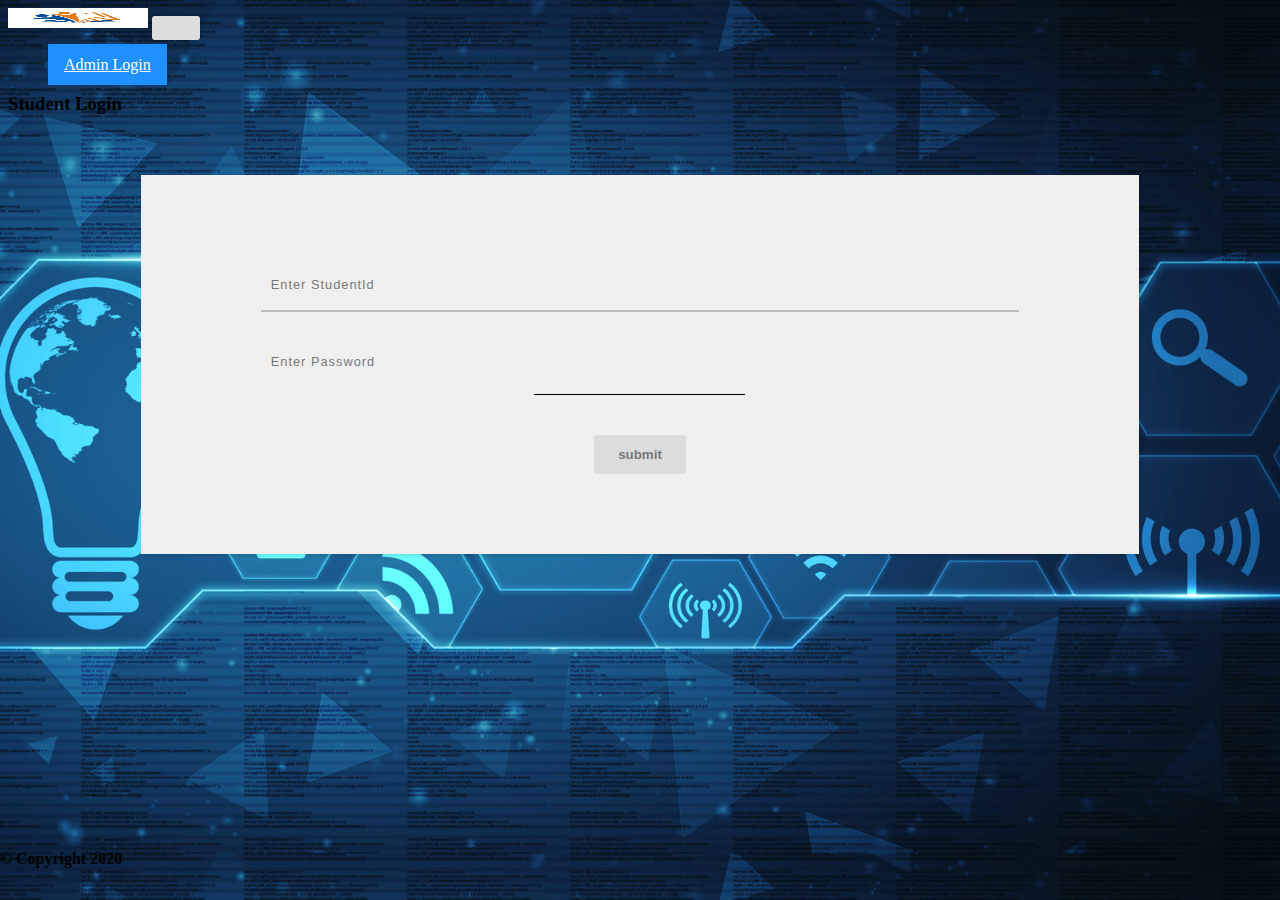
<file: index.html>
<!DOCTYPE html>
<html lang="en">
  <head>
    <!-- meta tag -->
    <meta charset="UTF-8" />
    <meta
      name="viewport"
      content="width=device-width, initial-scale=1, shrink-to-fit=no"
    />

    <title>Title</title>

    <!-- css -->
    <style>
      body {
        background-image: url("imgs/Digital_502167898.jpg");
        background-attachment: scroll;
        background-size: cover;
      }
    </style>

    <link
      rel="stylesheet"
      href="https://stackpath.bootstrapcdn.com/bootstrap/4.2.1/css/bootstrap.min.css"
      integrity="sha384-GJzZqFGwb1QTTN6wy59ffF1BuGJpLSa9DkKMp0DgiMDm4iYMj70gZWKYbI706tWS"
      crossorigin="anonymous"
    />
    <link rel="stylesheet" href="css/style.css" />
    <link rel="stylesheet" href="css/astyle.css" />
  </head>

  <body>
    <!-- Navbar -->
    <div class="container">
      <nav class="navbar navbar-expand-lg navbar-light">
        <img
          class="img-fluid rounded"
          height="20"
          width="140"
          src="img/lab.jpg"
          alt="image"
        />
        <button
          class="navbar-toggler"
          type="button"
          data-toggle="collapse"
          data-target="#navbarNavAltMarkup"
          aria-controls="navbarNavAltMarkup"
          aria-expanded="false"
          aria-label="Toggle navigation"
        >
          <span class="navbar-toggler-icon"></span>
        </button>
        <div class="collapse navbar-collapse" id="navbarNavAltMarkup">
          <ul class="nav ml-auto">
            <a
              class="btn font-weight-bold bg-success text-light ml-2"
              href="admin/login.html"
              >Admin Login</a
            >
          </ul>
        </div>
      </nav>
    </div>

    <!-- Log-In -->
    <div class="container">
      <h3 class="text-center text-light">Student Login</h3>
      <form action="login.php" method="GET">
        <label>
          <p class="label-txt">Enter StudentId</p>
          <input type="text" class="input" id="studid" name="studid" />
          <div class="line-box">
            <div class="line"></div>
          </div>
        </label>
        <label>
          <p class="label-txt">Enter Password</p>
          <input
            class="text-dark"
            type="password"
            id="password"
            name="password"
          />
        </label>
        <button type="submit">submit</button>
      </form>
    </div>

    <!-- Footer -->
    <footer class="footer bottom-footer">
      <div class="text-center bg-dark text-white py-3">
        <b> &copy; Copyright 2020</b>
      </div>
    </footer>

    <!-- javaScripts libraries-->
    <!-- jQuery -->
    <script
      src="https://code.jquery.com/jquery-3.3.1.slim.min.js"
      integrity="sha384-q8i/X+965DzO0rT7abK41JStQIAqVgRVzpbzo5smXKp4YfRvH+8abtTE1Pi6jizo"
      crossorigin="anonymous"
    ></script>
    <!-- pooper.js -->
    <script
      src="https://cdnjs.cloudflare.com/ajax/libs/popper.js/1.14.6/umd/popper.min.js"
      integrity="sha384-wHAiFfRlMFy6i5SRaxvfOCifBUQy1xHdJ/yoi7FRNXMRBu5WHdZYu1hA6ZOblgut"
      crossorigin="anonymous"
    ></script>
    <!-- bootstrap.js -->
    <script
      src="https://stackpath.bootstrapcdn.com/bootstrap/4.2.1/js/bootstrap.min.js"
      integrity="sha384-B0UglyR+jN6CkvvICOB2joaf5I4l3gm9GU6Hc1og6Ls7i6U/mkkaduKaBhlAXv9k"
      crossorigin="anonymous"
    ></script>
  </body>
</html>
<!-- created by: Ganesha Bansa - on 21-10-20 -->
</file>
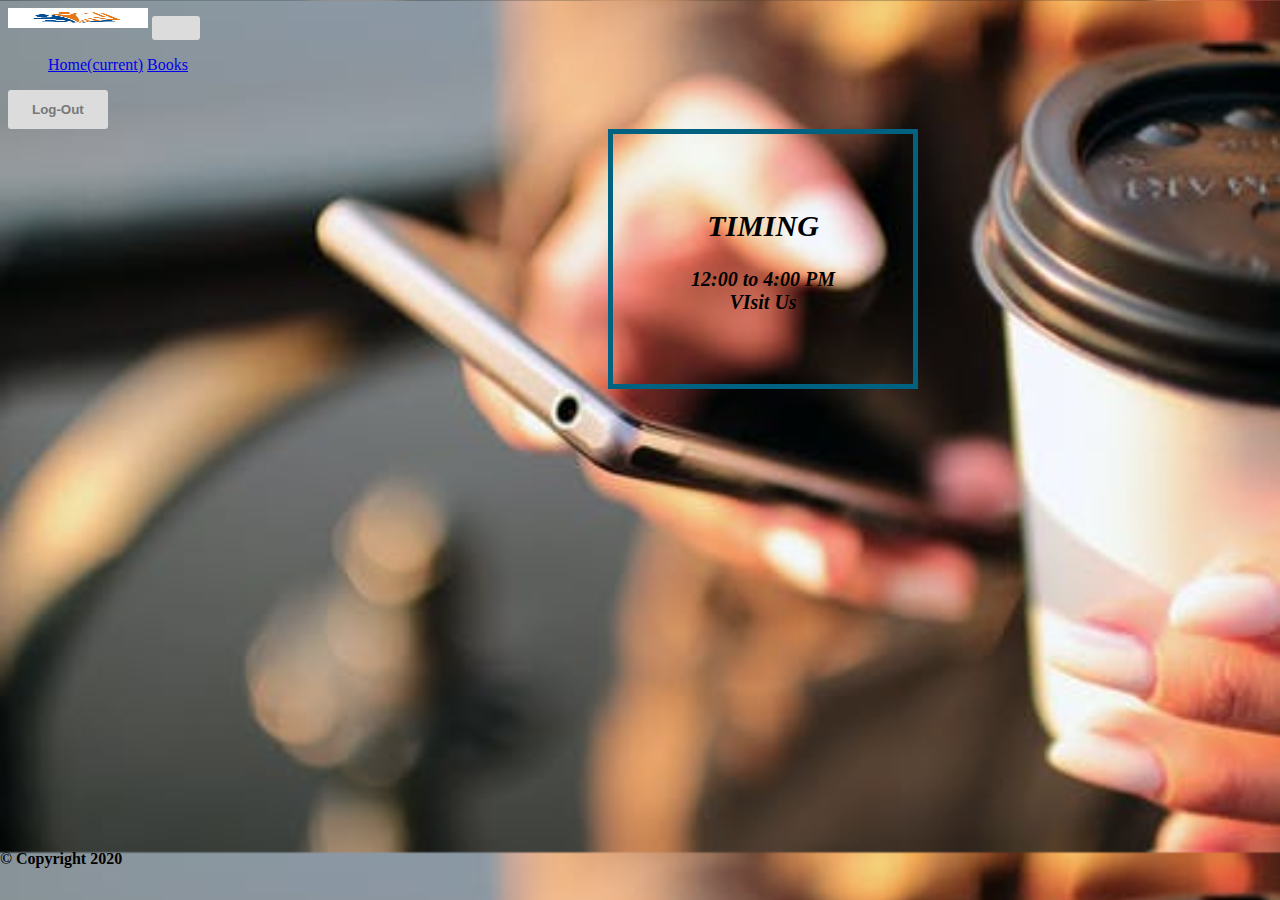
<file: contact.html>
<!DOCTYPE html>
<html lang="en">
<head>
  <!-- meta tag -->
  <meta charset="UTF-8">
  <meta name="viewport" content="width=device-width, initial-scale=1, shrink-to-fit=no">

  <title>Title</title>
  
  <!-- css -->
  <link rel="stylesheet" href="https://stackpath.bootstrapcdn.com/bootstrap/4.2.1/css/bootstrap.min.css" integrity="sha384-GJzZqFGwb1QTTN6wy59ffF1BuGJpLSa9DkKMp0DgiMDm4iYMj70gZWKYbI706tWS" crossorigin="anonymous">
  <link rel="stylesheet" href="css/style.css">

  <style>
    body {
      background-image: url("imgs/hands-coffee-smartphone-technology.jpg");
      background-attachment: scroll;
      background-size: cover;
    }
    
    .contactbox {   
    width: 200px;
    border: 5px solid rgb(0, 98, 128);
    padding: 50px;
    margin-left:  600px;
    font-style: italic;
    font-weight: bold;
    font-size: 20px;
    text-align: center;
  }
  </style>
  
</head>

<body>
    <!-- Navbar -->
    <div class="container">
    <nav class="navbar navbar-expand-lg navbar-light">
      <img class="img-fluid rounded" height="20" width="140" src="img/lab.jpg" alt="image">
      <button class="navbar-toggler" type="button" data-toggle="collapse" data-target="#navbarNavAltMarkup" aria-controls="navbarNavAltMarkup" aria-expanded="false" aria-label="Toggle navigation">
        <span class="navbar-toggler-icon"></span>
      </button>
      <div class="collapse navbar-collapse" id="navbarNavAltMarkup">
        <ul class="nav ml-auto">
          <a class="nav-link text-light py-1 font-weight-bold" href="home.php">Home<span class="sr-only">(current)</span></a>
          <a class="nav-link text-light py-1 font-weight-bold" href="book.php">Books</a>
        </ul>
        <form class="form-inline" method="GET" action="logout.php">
          <button class="btn font-weight-bold bg-success text-light ml-2">Log-Out</button>
        </form>
      </div>    
    </nav>
    </div>

   <!--contact-->
   <div class="contactbox container-Left">
    <div>
      <h2 class="text-danger text-center">TIMING</h2>
      <p class="italic">
      <div>12:00 to 4:00 PM</div>
       VIsit Us
       </p>
    </div> 
    </div>

    <!-- Footer -->
    <footer class="footer bottom-footer">
      <div class=" text-center bg-dark text-white py-3">
        <b> &copy; Copyright 2020</b>
      </div>
    </footer>
      
  <!-- javaScripts libraries-->
  <!-- jQuery -->
  <script src="https://code.jquery.com/jquery-3.3.1.slim.min.js" integrity="sha384-q8i/X+965DzO0rT7abK41JStQIAqVgRVzpbzo5smXKp4YfRvH+8abtTE1Pi6jizo" crossorigin="anonymous"></script>
  <!-- pooper.js -->
  <script src="https://cdnjs.cloudflare.com/ajax/libs/popper.js/1.14.6/umd/popper.min.js" integrity="sha384-wHAiFfRlMFy6i5SRaxvfOCifBUQy1xHdJ/yoi7FRNXMRBu5WHdZYu1hA6ZOblgut" crossorigin="anonymous"></script>
  <!-- bootstrap.js -->
  <script src="https://stackpath.bootstrapcdn.com/bootstrap/4.2.1/js/bootstrap.min.js" integrity="sha384-B0UglyR+jN6CkvvICOB2joaf5I4l3gm9GU6Hc1og6Ls7i6U/mkkaduKaBhlAXv9k" crossorigin="anonymous"></script>
</body>
</html>
<!-- created by:- on 21-10-20 -->
</file>
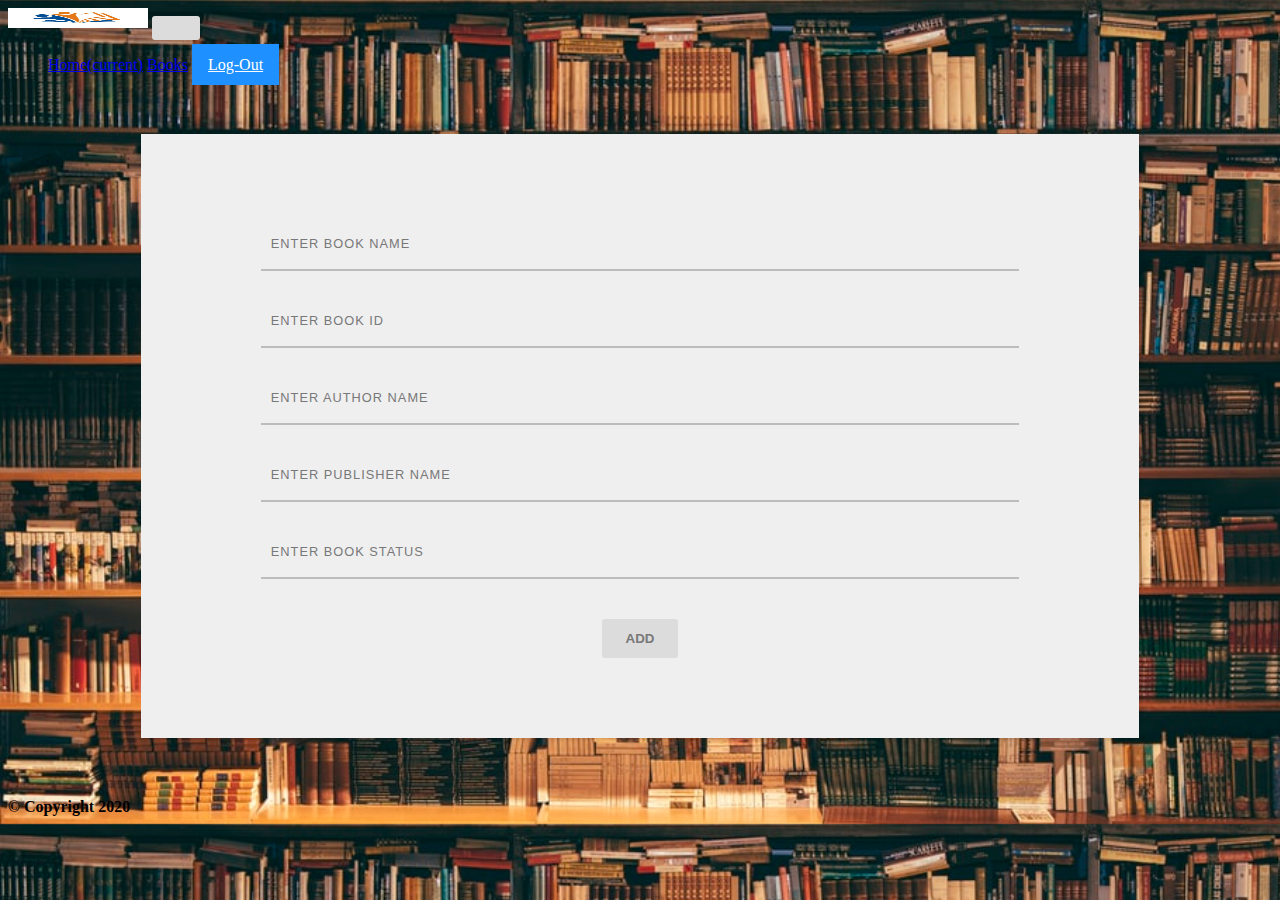
<file: admin/addbook.html>
<!DOCTYPE html>
<html lang="en">
  <head>
    <!-- meta tag -->
    <meta charset="UTF-8" />
    <meta
      name="viewport"
      content="width=device-width, initial-scale=1, shrink-to-fit=no"
    />

    <!-- css -->
    <style>
      body {
        background-image: url("../imgs/lab.jpg");
        background-attachment: scroll;
        background-size: cover;
      }
    </style>

    <title>Title</title>

    <!-- css -->
    <link
      rel="stylesheet"
      href="https://stackpath.bootstrapcdn.com/bootstrap/4.2.1/css/bootstrap.min.css"
      integrity="sha384-GJzZqFGwb1QTTN6wy59ffF1BuGJpLSa9DkKMp0DgiMDm4iYMj70gZWKYbI706tWS"
      crossorigin="anonymous"
    />
    <link rel="stylesheet" href="css/astyle.css" />
  </head>

  <body>
    <!-- Navbar -->
    <div class="container">
      <nav class="navbar navbar-expand-lg navbar-light">
        <img
          class="img-fluid rounded"
          height="20"
          width="140"
          src="../img/lab.jpg"
          alt="image"
        />
        <button
          class="navbar-toggler"
          type="button"
          data-toggle="collapse"
          data-target="#navbarNavAltMarkup"
          aria-controls="navbarNavAltMarkup"
          aria-expanded="false"
          aria-label="Toggle navigation"
        >
          <span class="navbar-toggler-icon"></span>
        </button>
        <div class="collapse navbar-collapse" id="navbarNavAltMarkup">
          <ul class="nav ml-auto">
            <a
              class="nav-link text-muted py-1 font-weight-bold"
              href="home.html"
              >Home<span class="sr-only">(current)</span></a
            >
            <a class="nav-link text-muted py-1 font-weight-bold" href="book.php"
              >Books</a
            >
            <a
              class="btn font-weight-bold bg-success text-light ml-2"
              href="login.html"
              >Log-Out</a
            >
          </ul>
        </div>
      </nav>
    </div>

    <!-- AddBook -->
    <div class="container">
      <form action="addbook.php" method="POST">
        <label>
          <p class="label-txt">ENTER BOOK NAME</p>
          <input type="text" class="input" name="bname" />
          <div class="line-box">
            <div class="line"></div>
          </div>
        </label>
        <label>
          <p class="label-txt">ENTER BOOK ID</p>
          <input type="text" class="input" name="bid" />
          <div class="line-box">
            <div class="line"></div>
          </div>
        </label>
        <label>
          <p class="label-txt">ENTER AUTHOR NAME</p>
          <input type="text" class="input" name="auth" />
          <div class="line-box">
            <div class="line"></div>
          </div>
        </label>
        <label>
          <p class="label-txt">ENTER PUBLISHER NAME</p>
          <input type="text" class="input" name="publish" />
          <div class="line-box">
            <div class="line"></div>
          </div>
        </label>
        <label>
          <p class="label-txt">ENTER BOOK STATUS</p>
          <input type="text" class="input" name="stat" />
          <div class="line-box">
            <div class="line"></div>
          </div>
        </label>

        <button type="submit">ADD</button>
      </form>
    </div>

    <!-- Footer -->
    <div class="footer container-fluid text-center bg-dark text-white py-3">
      <b> &copy; Copyright 2020</b>
    </div>

    <!-- javaScripts libraries-->
    <!-- jQuery -->
    <script
      src="https://code.jquery.com/jquery-3.3.1.slim.min.js"
      integrity="sha384-q8i/X+965DzO0rT7abK41JStQIAqVgRVzpbzo5smXKp4YfRvH+8abtTE1Pi6jizo"
      crossorigin="anonymous"
    ></script>
    <!-- pooper.js -->
    <script
      src="https://cdnjs.cloudflare.com/ajax/libs/popper.js/1.14.6/umd/popper.min.js"
      integrity="sha384-wHAiFfRlMFy6i5SRaxvfOCifBUQy1xHdJ/yoi7FRNXMRBu5WHdZYu1hA6ZOblgut"
      crossorigin="anonymous"
    ></script>
    <!-- bootstrap.js -->
    <script
      src="https://stackpath.bootstrapcdn.com/bootstrap/4.2.1/js/bootstrap.min.js"
      integrity="sha384-B0UglyR+jN6CkvvICOB2joaf5I4l3gm9GU6Hc1og6Ls7i6U/mkkaduKaBhlAXv9k"
      crossorigin="anonymous"
    ></script>
  </body>
</html>
<!-- created by:- on 21-10-20 -->
</file>
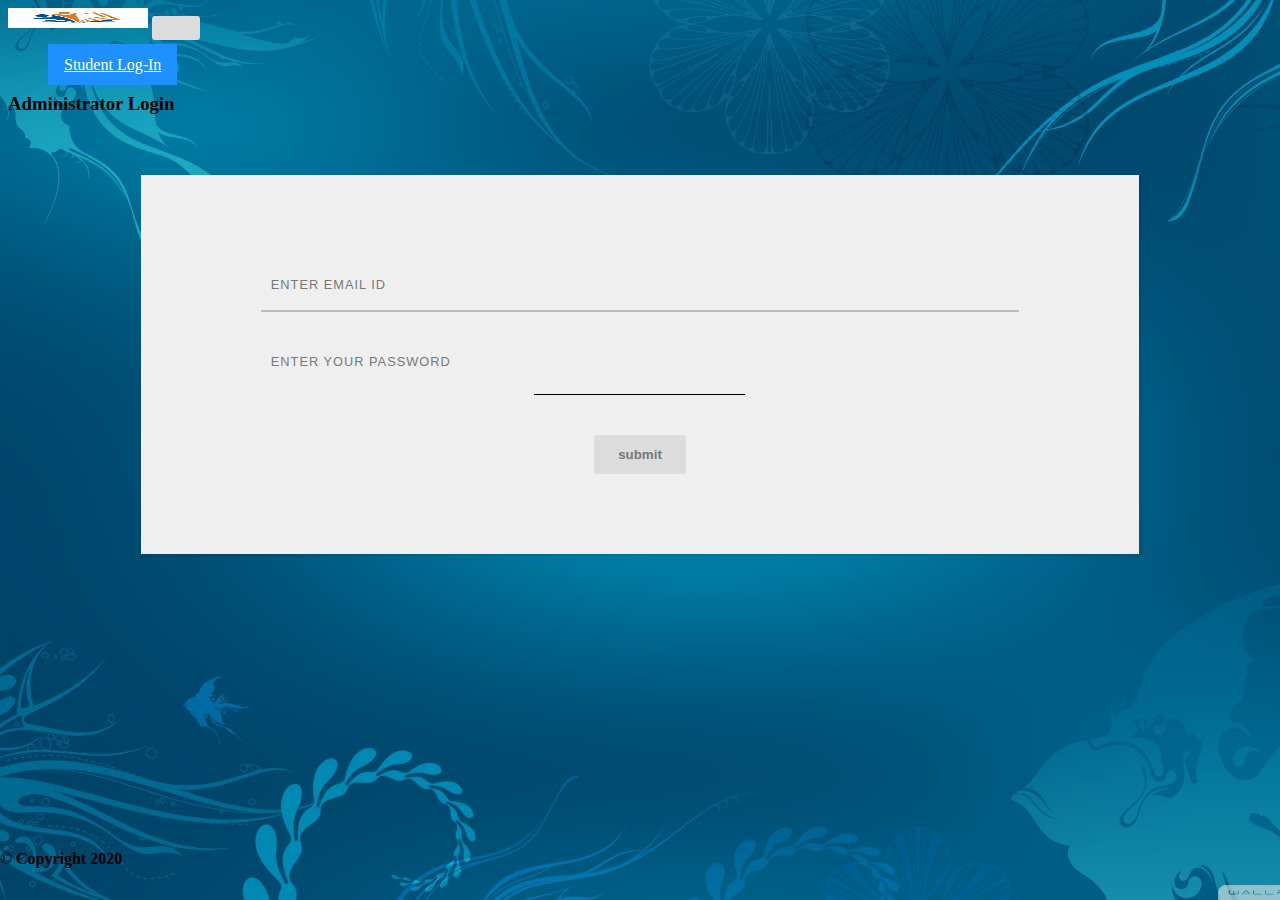
<file: admin/login.html>
<!DOCTYPE html>
<html lang="en">
  <head>
    <!-- meta tag -->
    <meta charset="UTF-8" />
    <meta
      name="viewport"
      content="width=device-width, initial-scale=1, shrink-to-fit=no"
    />

    <title>Title</title>

    <!-- css -->
    <style>
      body {
        background-image: url("../imgs/login.jpg");
        /* background-attachment: scroll; */
        background-repeat: no-repeat;
        background-attachment: fixed;
        background-size: cover;
      }
    </style>

    <link
      rel="stylesheet"
      href="https://stackpath.bootstrapcdn.com/bootstrap/4.2.1/css/bootstrap.min.css"
      integrity="sha384-GJzZqFGwb1QTTN6wy59ffF1BuGJpLSa9DkKMp0DgiMDm4iYMj70gZWKYbI706tWS"
      crossorigin="anonymous"
    />
    <link rel="stylesheet" href="css/astyle.css" />
  </head>

  <body>
    <!-- Navbar -->
    <div class="container">
      <nav class="navbar navbar-expand-lg navbar-light">
        <img
          class="img-fluid rounded"
          height="20"
          width="140"
          src="../img/lab.jpg"
          alt="image"
        />
        <button
          class="navbar-toggler"
          type="button"
          data-toggle="collapse"
          data-target="#navbarNavAltMarkup"
          aria-controls="navbarNavAltMarkup"
          aria-expanded="false"
          aria-label="Toggle navigation"
        >
          <span class="navbar-toggler-icon"></span>
        </button>
        <div class="collapse navbar-collapse" id="navbarNavAltMarkup">
          <ul class="nav ml-auto">
            <a
              class="btn font-weight-bold bg-success text-light ml-2"
              href="../index.html"
              >Student Log-In</a
            >
          </ul>
        </div>
      </nav>
    </div>

    <div class="container">
      <h3 class="text-center text-light">Administrator Login</h3>
      <form action="./login.php" method="GET">
        <label>
          <p class="label-txt">ENTER EMAIL ID</p>
          <input type="text" class="input" name="adminid" />
          <div class="line-box">
            <div class="line"></div>
          </div>
        </label>
        <label>
          <p class="label-txt">ENTER YOUR PASSWORD</p>
          <input
            class="text-dark"
            type="password"
            id="password"
            name="password"
          />
        </label>
        <button type="submit">submit</button>
      </form>
    </div>

    <!-- Footer -->
    <div
      class="footer bottom-footer container-fluid text-center bg-dark text-white py-3"
    >
      <b> &copy; Copyright 2020</b>
    </div>

    <!-- javaScripts libraries-->
    <!-- jQuery -->
    <script
      src="https://code.jquery.com/jquery-3.3.1.slim.min.js"
      integrity="sha384-q8i/X+965DzO0rT7abK41JStQIAqVgRVzpbzo5smXKp4YfRvH+8abtTE1Pi6jizo"
      crossorigin="anonymous"
    ></script>
    <!-- pooper.js -->
    <script
      src="https://cdnjs.cloudflare.com/ajax/libs/popper.js/1.14.6/umd/popper.min.js"
      integrity="sha384-wHAiFfRlMFy6i5SRaxvfOCifBUQy1xHdJ/yoi7FRNXMRBu5WHdZYu1hA6ZOblgut"
      crossorigin="anonymous"
    ></script>
    <!-- bootstrap.js -->
    <script
      src="https://stackpath.bootstrapcdn.com/bootstrap/4.2.1/js/bootstrap.min.js"
      integrity="sha384-B0UglyR+jN6CkvvICOB2joaf5I4l3gm9GU6Hc1og6Ls7i6U/mkkaduKaBhlAXv9k"
      crossorigin="anonymous"
    ></script>
  </body>
</html>
<!-- created by:- on 21-10-20 -->
</file>
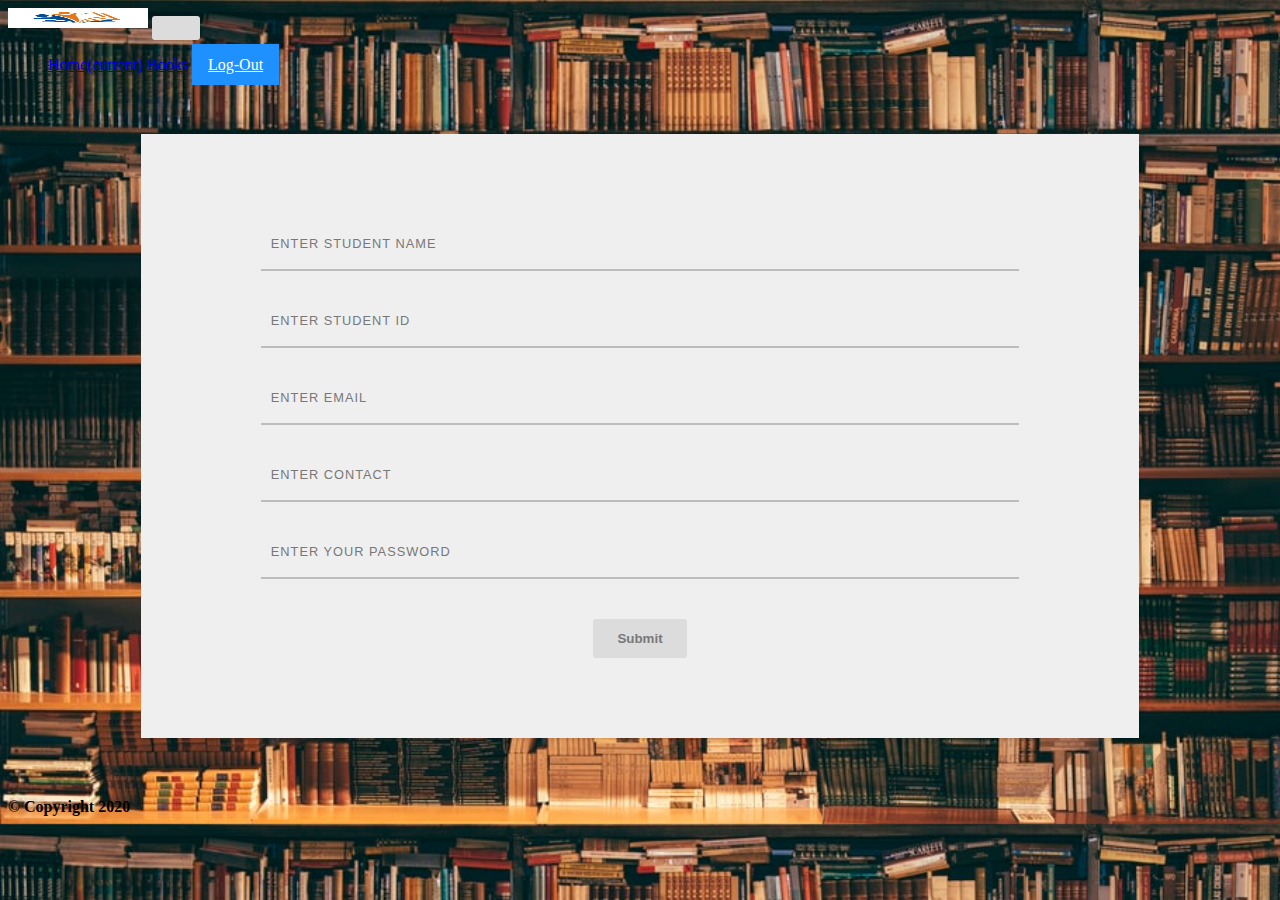
<file: admin/register.html>
<!DOCTYPE html>
<html lang="en">
  <head>
    <!-- meta tag -->
    <meta charset="UTF-8" />
    <meta
      name="viewport"
      content="width=device-width, initial-scale=1, shrink-to-fit=no"
    />

    <title>Title</title>
    <!-- css -->
    <style>
      body {
        background-image: url("../imgs/lab.jpg");
        background-attachment: scroll;
        background-size: cover;
      }
    </style>
    <!-- css -->
    <link
      rel="stylesheet"
      href="https://stackpath.bootstrapcdn.com/bootstrap/4.2.1/css/bootstrap.min.css"
      integrity="sha384-GJzZqFGwb1QTTN6wy59ffF1BuGJpLSa9DkKMp0DgiMDm4iYMj70gZWKYbI706tWS"
      crossorigin="anonymous"
    />
    <link rel="stylesheet" href="css/astyle.css" />
  </head>

  <body>
    <!-- Navbar -->
    <div class="container">
      <nav class="navbar navbar-expand-lg navbar-light">
        <img
          class="img-fluid rounded"
          height="20"
          width="140"
          src="../img/lab.jpg"
          alt="image"
        />
        <button
          class="navbar-toggler"
          type="button"
          data-toggle="collapse"
          data-target="#navbarNavAltMarkup"
          aria-controls="navbarNavAltMarkup"
          aria-expanded="false"
          aria-label="Toggle navigation"
        >
          <span class="navbar-toggler-icon"></span>
        </button>
        <div class="collapse navbar-collapse" id="navbarNavAltMarkup">
          <ul class="nav ml-auto">
            <a
              class="nav-link text-muted py-1 font-weight-bold mt-2"
              href="home.html"
              >Home<span class="sr-only">(current)</span></a
            >
            <a
              class="nav-link text-muted py-1 font-weight-bold mt-2"
              href="book.php"
              >Books</a
            >
            <a
              class="btn font-weight-bold bg-success text-light ml-2"
              href="login.html"
              >Log-Out</a
            >
          </ul>
        </div>
      </nav>
    </div>

    <!--Register-->
    <div class="container">
      <form action="register.php" method="POST">
        <label>
          <p class="label-txt">ENTER STUDENT NAME</p>
          <input type="text" class="input" name="name" required />
          <div class="line-box">
            <div class="line"></div>
          </div>
        </label>
        <label>
          <p class="label-txt">ENTER STUDENT ID</p>
          <input type="text" class="input" name="id" required />
          <div class="line-box">
            <div class="line"></div>
          </div>
        </label>
        <label>
          <p class="label-txt">ENTER EMAIL</p>
          <input type="email" class="input" name="email" required />
          <div class="line-box">
            <div class="line"></div>
          </div>
        </label>
        <label>
          <p class="label-txt">ENTER CONTACT</p>
          <input type="text" class="input" name="mob" required />
          <div class="line-box">
            <div class="line"></div>
          </div>
        </label>
        <label>
          <p class="label-txt">ENTER YOUR PASSWORD</p>
          <input type="text" class="input" name="password" required />
          <div class="line-box">
            <div class="line"></div>
          </div>
        </label>
        <button type="submit">Submit</button>
      </form>
    </div>

    <!-- Footer -->
    <div class="footer container-fluid text-center bg-dark text-white py-3">
      <b> &copy; Copyright 2020</b>
    </div>

    <!-- javaScripts libraries-->
    <!-- jQuery -->
    <script
      src="https://code.jquery.com/jquery-3.3.1.slim.min.js"
      integrity="sha384-q8i/X+965DzO0rT7abK41JStQIAqVgRVzpbzo5smXKp4YfRvH+8abtTE1Pi6jizo"
      crossorigin="anonymous"
    ></script>
    <!-- pooper.js -->
    <script
      src="https://cdnjs.cloudflare.com/ajax/libs/popper.js/1.14.6/umd/popper.min.js"
      integrity="sha384-wHAiFfRlMFy6i5SRaxvfOCifBUQy1xHdJ/yoi7FRNXMRBu5WHdZYu1hA6ZOblgut"
      crossorigin="anonymous"
    ></script>
    <!-- bootstrap.js -->
    <script
      src="https://stackpath.bootstrapcdn.com/bootstrap/4.2.1/js/bootstrap.min.js"
      integrity="sha384-B0UglyR+jN6CkvvICOB2joaf5I4l3gm9GU6Hc1og6Ls7i6U/mkkaduKaBhlAXv9k"
      crossorigin="anonymous"
    ></script>
  </body>
</html>
<!-- created by:- on 21-10-20 -->
</file>
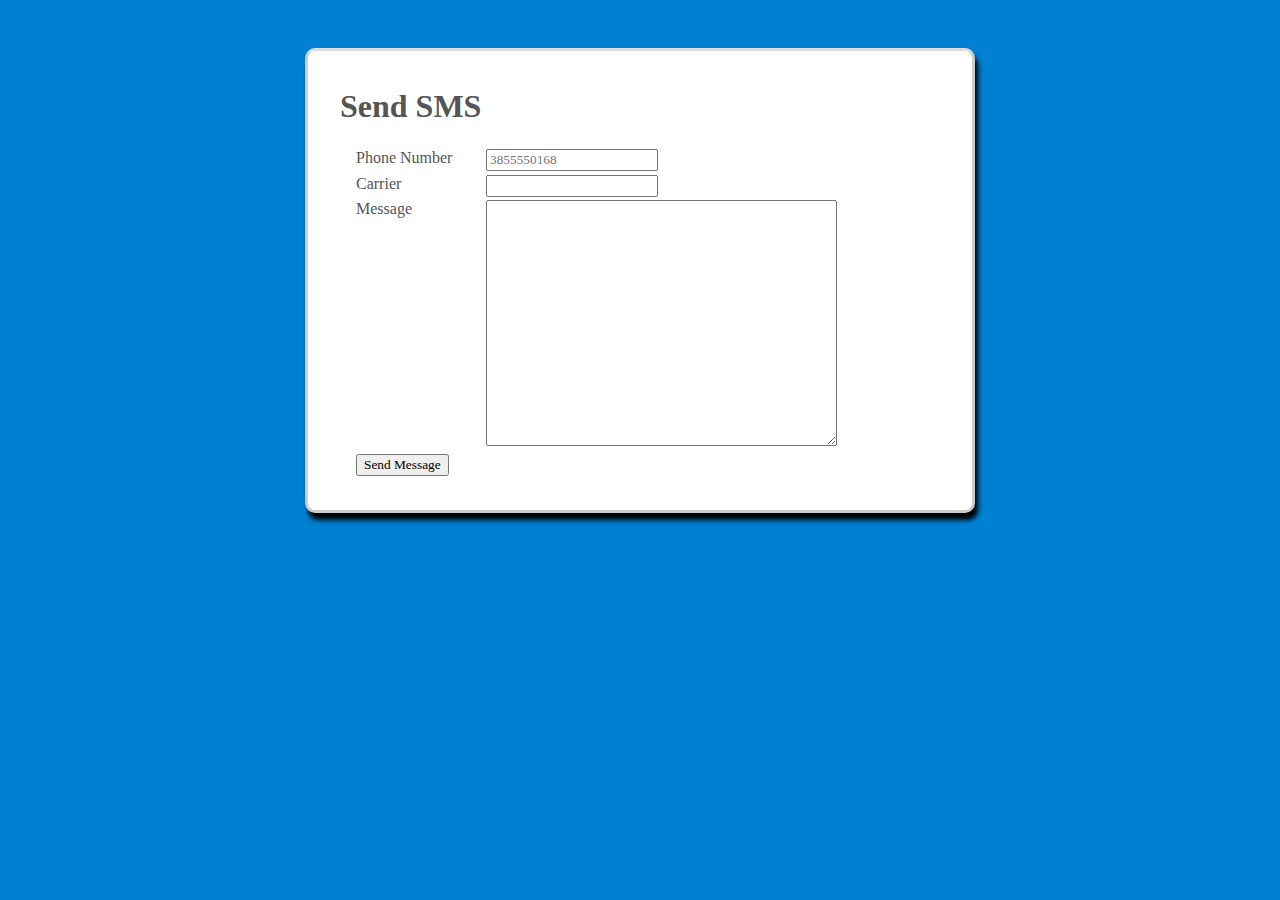
<file: garbage/smsbox.html>
<!DOCTYPE html>
 <head>
   <meta charset="utf-8" />
  </head>
  <style type="text/css">
    body {
 margin: 0;
 padding: 3em 0;
 color: #fff;
 background: #0080d2;
 font-family: Georgia, Times New Roman, serif;
}
 
#container {
 width: 600px;
 background: #fff;
 color: #555;
 border: 3px solid #ccc;
 -webkit-border-radius: 10px;
 -moz-border-radius: 10px;
 -ms-border-radius: 10px;
 border-radius: 10px;
 border-top: 3px solid #ddd;
 padding: 1em 2em;
 margin: 0 auto;
 -webkit-box-shadow: 3px 7px 5px #000;
 -moz-box-shadow: 3px 7px 5px #000;
 -ms-box-shadow: 3px 7px 5px #000;
 box-shadow: 3px 7px 5px #000;
}
 
ul {
 list-style: none;
 padding: 0;
}
 
ul > li {
 padding: 0.12em 1em
}
 
label {
 display: block;
 float: left;
 width: 130px;
}
 
input, textarea {
 font-family: Georgia, Serif;
}
  </style>
  <body>
   <div id="container">
    <h1>Send SMS</h1>
    <form action="" method="post">
     <ul>
      <li>
       <label for="phoneNumber">Phone Number</label>
       <input type="text" name="phoneNumber" id="phoneNumber" placeholder="3855550168" /></li>
      <li>
      <label for="carrier">Carrier</label>
       <input type="text" name="carrier" id="carrier" />
      </li>
      <li>
       <label for="smsMessage">Message</label>
       <textarea name="smsMessage" id="smsMessage" cols="45" rows="15"></textarea>
      </li>
     <li><input type="submit" name="sendMessage" id="sendMessage" value="Send Message" /></li>
    </ul>
   </form>
  </div>
 </body>
</html>
</file>
<file: css/style.css>
.bottom-footer {
  position: absolute;
  left: 0;
  bottom: 0;
  height: 50px;
  width: 100%;
}

/* .loginbox {
  width: 320px;
  height: 350px;
  background: #000;
  color: #fff;
  top: 50%;
  left: 50%;
  position: absolute;
  transform: translate(-50%, -50%);
  box-sizing: border-box;
  padding: 70px 30px;
} */

h1 {
  margin: 0;
  padding: 0 0 20px;
  text-align: center;
  font-size: 22px;
}
.loginbox p {
  margin: 0;
  padding: 0;
  font-weight: bolder;
}
.loginbox input {
  width: 100%;
  margin-bottom: 20px;
}

.loginbox input[type="text"],
input[type="Password"] {
  border: navajowhite;
  /* border-bottom: 1px solid #000; */
  background: transparent;
  outline: rgb(131, 126, 125);
  height: 40px;
  color: #fff;
  font-size: 16px;
}
.loginbox input[type="Submit"] {
  border: navajowhite;
  outline: tomato;
  height: 40px;
  background: transparent;
  color: #fff;
  font-size: 18px;
  border-radius: 20px;
}
.loginbox a {
  text-decoration: none;
  font-size: 12px;
  line-height: 20px;
  color: darkgrey;
}
.loginbox a:hover {
  color: #ffc107;
}
button {
  display: inline-block;
  padding: 12px 24px;
  background: rgb(220, 220, 220);
  font-weight: bold;
  color: rgb(120, 120, 120);
  border: none;
  outline: none;
  border-radius: 3px;
  cursor: pointer;
  transition: ease 0.3s;
}

button:hover {
  background: #8bc34a;
  color: #ffffff;
}
</file>
<file: css/astyle.css>
.bottom-footer {
  position: absolute;
  left: 0;
  bottom: 0;
  height: 50px;
  width: 100%;
}
.loginbox {
  width: 320px;
  height: 480px;
  background: #000;
  color: #fff;
  top: 50%;
  left: 50%;
  position: absolute;
  transform: translate(-50%, -50%);
  box-sizing: border-box;
  padding: 70px 30px;
}
h1 {
  margin: 0;
  padding: 0 0 20px;
  text-align: center;
  font-size: 22px;
}
.loginbox p {
  margin: 0;
  padding: 0;
  font-weight: bolder;
}
.loginbox input {
  width: 100%;
  margin-bottom: 20px;
}
.loginbox input[type="text"],
input[type="Password"] {
  border: navajowhite;
  border-bottom: 1px solid #000;
  background: transparent;
  outline: rgb(131, 126, 125);
  height: 40px;
  color: #fff;
  font-size: 16px;
}
.loginbox input[type="Submit"] {
  border: navajowhite;
  outline: tomato;
  height: 40px;
  background: transparent;
  color: #fff;
  font-size: 18px;
  border-radius: 20px;
}
.loginbox a {
  text-decoration: none;
  font-size: 12px;
  line-height: 20px;
  color: darkgrey;
}
.loginbox a:hover {
  color: #ffc107;
}

/* Style buttons */
.btn {
  background-color: DodgerBlue; /* Blue background */
  border: none; /* Remove borders */
  color: white; /* White text */
  padding: 12px 16px; /* Some padding */
  font-size: 16px; /* Set a font size */
  cursor: pointer; /* Mouse pointer on hover */
}

/* Darker background on mouse-over */
.btn:hover {
  background-color: RoyalBlue;
}

form {
  width: 60%;
  margin: 60px auto;
  background: #efefef;
  padding: 60px 120px 80px 120px;
  text-align: center;
  -webkit-box-shadow: 2px 2px 3px rgba(0, 0, 0, 0.1);
  box-shadow: 2px 2px 3px rgba(0, 0, 0, 0.1);
}
label {
  display: block;
  position: relative;
  margin: 40px 0px;
}
.label-txt {
  position: absolute;
  top: -1.6em;
  padding: 10px;
  font-family: sans-serif;
  font-size: 0.8em;
  letter-spacing: 1px;
  color: rgb(120, 120, 120);
  transition: ease 0.3s;
}
.input {
  width: 100%;
  padding: 10px;
  background: transparent;
  border: none;
  outline: none;
}

.line-box {
  position: relative;
  width: 100%;
  height: 2px;
  background: #bcbcbc;
}

.line {
  position: absolute;
  width: 0%;
  height: 2px;
  top: 0px;
  left: 50%;
  transform: translateX(-50%);
  background: #8bc34a;
  transition: ease 0.6s;
}

.input:focus + .line-box .line {
  width: 100%;
}

.label-active {
  top: -3em;
}

button {
  display: inline-block;
  padding: 12px 24px;
  background: rgb(220, 220, 220);
  font-weight: bold;
  color: rgb(120, 120, 120);
  border: none;
  outline: none;
  border-radius: 3px;
  cursor: pointer;
  transition: ease 0.3s;
}

button:hover {
  background: #8bc34a;
  color: #ffffff;
}

.issue input {
  width: 300px;
  height: 100px;
  padding: 50px;
  border: 1px solid red;
}
.button {
  background-color: #555555; /* Black */
  border: none;
  color: white;
  padding: 15px 32px;
  text-align: center;
  text-decoration: none;
  display: inline-block;
  font-size: 16px;
}

#customers {
  font-family: Arial, Helvetica, sans-serif;
  border-collapse: collapse;
  width: 100%;
}

#customers td,
#customers th {
  border: 1px solid #ddd;
  padding: 8px;
}

#customers tr:nth-child(even) {
  background-color: #f2f2f2;
}

#customers tr:hover {
  background-color: #ddd;
}

#customers th {
  padding-top: 12px;
  padding-bottom: 12px;
  text-align: left;
  background-color: #4caf50;
  color: white;
}
</file>
<file: admin/css/astyle.css>
.bottom-footer {
    position: absolute;
    left: 0;
    bottom: 0;
    height: 50px;
    width: 100%;
}
.loginbox{
    width: 320px;
    height: 480px;
    background: #000;
    color: #fff;
    top: 50%;
    left: 50%;
    position: absolute;
    transform: translate(-50%,-50%);
    box-sizing: border-box;
    padding: 70px 30px;
}
h1{
    margin: 0;
    padding: 0 0 20px;
    text-align: center;
    font-size: 22px;
}
.loginbox p{
    margin: 0;
    padding: 0;
    font-weight: bolder;
}
.loginbox input{
    width: 100%;
    margin-bottom: 20px;
}
.loginbox input[type="text"], input[type="Password"]
{
    border: navajowhite;
    border-bottom: 1px solid #000;
    background: transparent;
    outline: rgb(131, 126, 125);
    height: 40px;
    color: #fff;
    font-size: 16px; 
}
.loginbox input[type="Submit"]
{
border: navajowhite;
outline: tomato;
height: 40px;
background:transparent;
color: #fff;
font-size: 18px;
border-radius: 20px;
}
.loginbox a{
    text-decoration: none;
    font-size: 12px;
    line-height: 20px;
    color: darkgrey;
}
.loginbox a:hover
{
    color: #ffc107;
}

/* Style buttons */
.btn  {
  background-color: DodgerBlue; /* Blue background */ 
  border: none; /* Remove borders */
  color: white; /* White text */
  padding: 12px 16px; /* Some padding */
  font-size: 16px; /* Set a font size */
  cursor: pointer; /* Mouse pointer on hover */
 }

/* Darker background on mouse-over */
.btn:hover {
  background-color: RoyalBlue;
  }


  form {
    width: 60%;
    margin: 60px auto;
    background: #efefef;
    padding: 60px 120px 80px 120px;
    text-align: center;
    -webkit-box-shadow: 2px 2px 3px rgba(0,0,0,0.1);
    box-shadow: 2px 2px 3px rgba(0,0,0,0.1);
  }
  label {
    display: block;
    position: relative;
    margin: 40px 0px;
  }
  .label-txt {
    position: absolute;
    top: -1.6em;
    padding: 10px;
    font-family: sans-serif;
    font-size: .8em;
    letter-spacing: 1px;
    color: rgb(120,120,120);
    transition: ease .3s;
  }
  .input {
    width: 100%;
    padding: 10px;
    background: transparent;
    border: none;
    outline: none;
  }
  
  .line-box {
    position: relative;
    width: 100%;
    height: 2px;
    background: #BCBCBC;
  }
  
  .line {
    position: absolute;
    width: 0%;
    height: 2px;
    top: 0px;
    left: 50%;
    transform: translateX(-50%);
    background: #8BC34A;
    transition: ease .6s;
  }
  
  .input:focus + .line-box .line {
    width: 100%;
  }
  
  .label-active {
    top: -3em;
  }
  
  button {
    display: inline-block;
    padding: 12px 24px;
    background: rgb(220,220,220);
    font-weight: bold;
    color: rgb(120,120,120);
    border: none;
    outline: none;
    border-radius: 3px;
    cursor: pointer;
    transition: ease .3s;
  }
  
  button:hover {
    background: #8BC34A;
    color: #ffffff;
  }
  
  .issue input{
      width: 300px;
      height: 100px;
      padding: 50px;
      border: 1px solid red;
    }
    .button {
      background-color: #555555; /* Black */
      border: none;
      color: white;
      padding: 15px 32px;
      text-align: center;
      text-decoration: none;
      display: inline-block;
      font-size: 16px;
    }

    #customers {
      font-family: Arial, Helvetica, sans-serif;
      border-collapse: collapse;
      width: 100%;
    }
    
    #customers td, #customers th {
      border: 1px solid #ddd;
      padding: 8px;
    }
    
    #customers tr:nth-child(even){background-color: #f2f2f2;}
    
    #customers tr:hover {background-color: #ddd;}
    
    #customers th {
      padding-top: 12px;
      padding-bottom: 12px;
      text-align: left;
      background-color: #4CAF50;
      color: white;
    }
</file>
